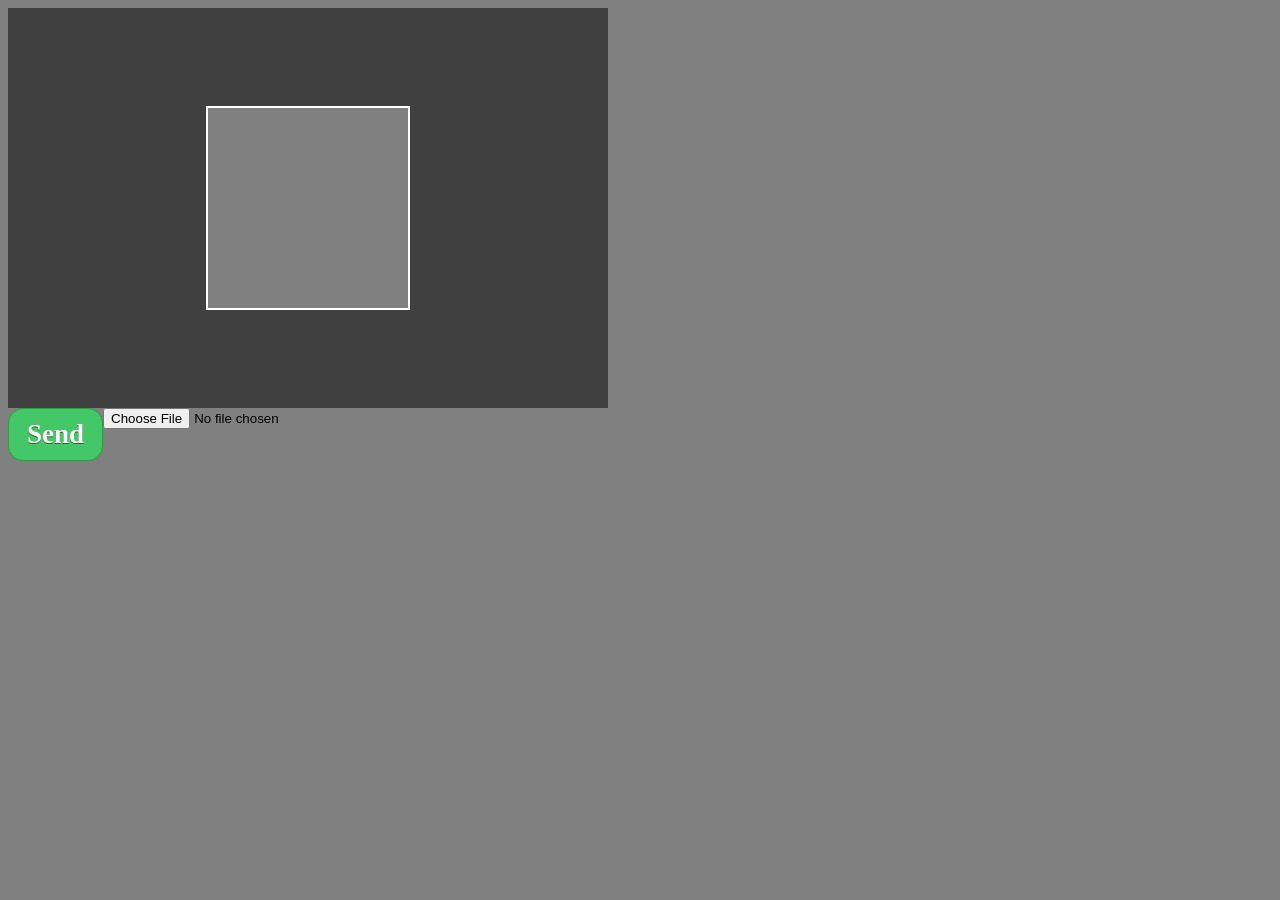
<file: index.html>
<!doctype html>
<html>
<head>
  <meta charset="UTF-8" />
  <title>Croppie</title>
  <link rel="stylesheet" type="text/css" href="style.css">  
  <script type="text/javascript" src="bower_components/Croppie/croppie.js"></script>
  <link rel="stylesheet" type="text/css" href="bower_components/Croppie/croppie.css">
</head>
<body>

  <div id="upload-demo"></div>
  <input type="file" id="imgUpload" value="Choose a file" accept="image/jpeg">
  <button id="cropUpload" >Send</button>


<script type="text/javascript" src="demo.js"></script>
<script type="text/javascript">
    Demo.init()
</script>

</body>
</html>
</file>
<file: style.css>
body{
  background-color: grey;
}
#form{
  background-color: white;
  position: absolute;
  top:8%;
  left: 15%;
  width: 70%;
  padding: 10px;
}
#form * {
    vertical-align: middle;
}
#contactAddress{
  width: 300px;
  resize: none;
}
#form input[type=text], #form input[type=email] {
    width: 300px;
    padding: 5px 5px;
    margin: 8px 0;
    box-sizing: border-box;
}
#form input[type=file]{
  padding: 5px 5px;
  margin: 8px 0;
}
.form-label{
  width:200px !important;
  font-weight: bold;
  display: inline-block;

}
#upload-demo{
  height: 400px;
  width: 600px;
  background-color: grey;
}

.modal {
    display: none; /* Hidden by default */
    position: fixed; /* Stay in place */
    z-index: 1; /* Sit on top */
    left: 0;
    top: 0;
    width: 100%; /* Full width */
    height: 100%; /* Full height */
    overflow: auto; /* Enable scroll if needed */
    background-color: rgb(0,0,0); /* Fallback color */
    background-color: rgba(0,0,0,0.4); /* Black w/ opacity */
}

/* Modal Content/Box */
.modal-content {
    margin: 5% auto;
    width: 600px; /* Could be more or less, depending on screen size */
}
.modal-footer {
    padding: 2px 16px;
    background-color: background-color:rgba(0, 0, 0, 0.4);
    display: block;
        overflow:hidden ; /* minds inside and outside floatting elements, fine if no size given */
}
/* The Close Button */

  #cropUpload {
    float: left;
	background-color:#44c767;
	-moz-border-radius:15px;
	-webkit-border-radius:15px;
	border-radius:15px;
	border:1px solid #18ab29;
	display:inline-block;
	cursor:pointer;
	color:#ffffff;
	font-family:Impact;
	font-size:27px;
	font-weight:bold;
	padding:10px 18px;
	text-decoration:none;
	text-shadow:0px 1px 0px #2f6627;
}
#cropUpload:hover {
	background-color:#59bd81;
}
#cropUpload:active {
	position:relative;
	top:1px;
}

.close {
  float: right;
	background-color:#c74a45;
	-moz-border-radius:15px;
	-webkit-border-radius:15px;
	border-radius:15px;
	border:1px solid #ab3719;
	display:inline-block;
	cursor:pointer;
	color:#ffffff;
	font-family:Impact;
	font-size:27px;
	font-weight:bold;
	padding:10px 18px;
	text-decoration:none;
	text-shadow:0px 1px 0px #912012;
}
.close:hover {
	background-color:#c93e26;
}
.close:active {
	position:relative;
	top:1px;
}
ul {
    list-style-type: none;
    margin: 0;
    padding: 0;
    overflow: hidden;
    background-color: #333;
    position: absolute;
    top: 0px;
    left: 0px;
    width:100%;
}

li {
    float: left;
}

li a {
    display: block;
    color: white;
    text-align: center;
    padding: 14px 16px;
    text-decoration: none;
}

li a:hover {
    background-color: #111;
}
</file>
<file: bower_components/Croppie/croppie.css>
.croppie-container {
    width: 100%;
    height: 100%;
}
.croppie-container .cr-image {
	z-index: -1;
	position: absolute;
	top: 0;
	left: 0;
	transform-origin: 0 0;
    max-width: none;
}
.croppie-container .cr-boundary {
	position: relative;
	overflow: hidden;
	margin: 0 auto;
	z-index: 1;
    width: 100%;
    height: 100%;
}
.croppie-container .cr-viewport {
	position: absolute;
	border: 2px solid #fff;
	margin: auto;
	top: 0;
	bottom: 0;
	right: 0;
	left: 0;
    box-shadow: 0 0 2000px 2000px rgba(0, 0, 0, 0.5);
	z-index: 0;
}
.croppie-container .cr-original-image {
    display: none;
}
.croppie-container .cr-vp-circle {
	border-radius: 50%;
}
.croppie-container .cr-overlay {
	z-index: 1;
	position: absolute;
	cursor: move;
}
.croppie-container .cr-slider-wrap {
	width: 75%;
	margin: 15px auto;
	text-align: center;
}
.croppie-result {
	position: relative; 
	overflow: hidden;
}
.croppie-result img {
	position: absolute;
}
.croppie-container .cr-image,
.croppie-container .cr-overlay, 
.croppie-container .cr-viewport {
  -webkit-transform: translateZ(0);
  -moz-transform: translateZ(0);
  -ms-transform: translateZ(0);
  transform: translateZ(0);
}

/*************************************/
/***** STYLING RANGE INPUT ***********/
/*************************************/
/*http://brennaobrien.com/blog/2014/05/style-input-type-range-in-every-browser.html */
/*************************************/

.cr-slider {
    -webkit-appearance: none;/*removes default webkit styles*/
    /*border: 1px solid white; *//*fix for FF unable to apply focus style bug */
    width: 300px;/*required for proper track sizing in FF*/
    max-width: 100%;
}
.cr-slider::-webkit-slider-runnable-track {
    width: 100%;
    height: 3px;
    background: rgba(0, 0, 0, 0.5);
    border: 0;
    border-radius: 3px;
}
.cr-slider::-webkit-slider-thumb {
    -webkit-appearance: none;
    border: none;
    height: 16px;
    width: 16px;
    border-radius: 50%;
    background: #ddd;
    margin-top: -6px;
}
.cr-slider:focus {
    outline: none;
}
/*
.cr-slider:focus::-webkit-slider-runnable-track {
    background: #ccc;
}
*/

.cr-slider::-moz-range-track {
    width: 100%;
    height: 3px;
    background: rgba(0, 0, 0, 0.5);
    border: 0;
    border-radius: 3px;
}
.cr-slider::-moz-range-thumb {
    border: none;
    height: 16px;
    width: 16px;
    border-radius: 50%;
    background: #ddd;
    margin-top: -6px;
}

/*hide the outline behind the border*/
.cr-slider:-moz-focusring{
    outline: 1px solid white;
    outline-offset: -1px;
}

.cr-slider::-ms-track {
    width: 300px;
    height: 5px;
    background: transparent;/*remove bg colour from the track, we'll use ms-fill-lower and ms-fill-upper instead */
    border-color: transparent;/*leave room for the larger thumb to overflow with a transparent border */
    border-width: 6px 0;
    color: transparent;/*remove default tick marks*/
}
.cr-slider::-ms-fill-lower {
    background: rgba(0, 0, 0, 0.5);
    border-radius: 10px;
}
.cr-slider::-ms-fill-upper {
    background: rgba(0, 0, 0, 0.5);
    border-radius: 10px;
}
.cr-slider::-ms-thumb {
    border: none;
    height: 16px;
    width: 16px;
    border-radius: 50%;
    background: #ddd;
    margin-top:1px;
}
.cr-slider:focus::-ms-fill-lower {
    background: rgba(0, 0, 0, 0.5);
}
.cr-slider:focus::-ms-fill-upper {
    background: rgba(0, 0, 0, 0.5);
}
/*******************************************/

/***********************************/
/* Rotation Tools */
/***********************************/
.cr-rotate-controls {
    position: absolute;
    bottom: 5px;
    left: 5px;
    z-index: 1;
}
.cr-rotate-controls button {
    border: 0;
    background: none;
}
.cr-rotate-controls i:before {
    display: inline-block;
    font-style: normal;
    font-weight: 900;
    font-size: 22px;
}
.cr-rotate-l i:before {
    content: '↺';
}
.cr-rotate-r i:before {
    content: '↻';
}
</file>
